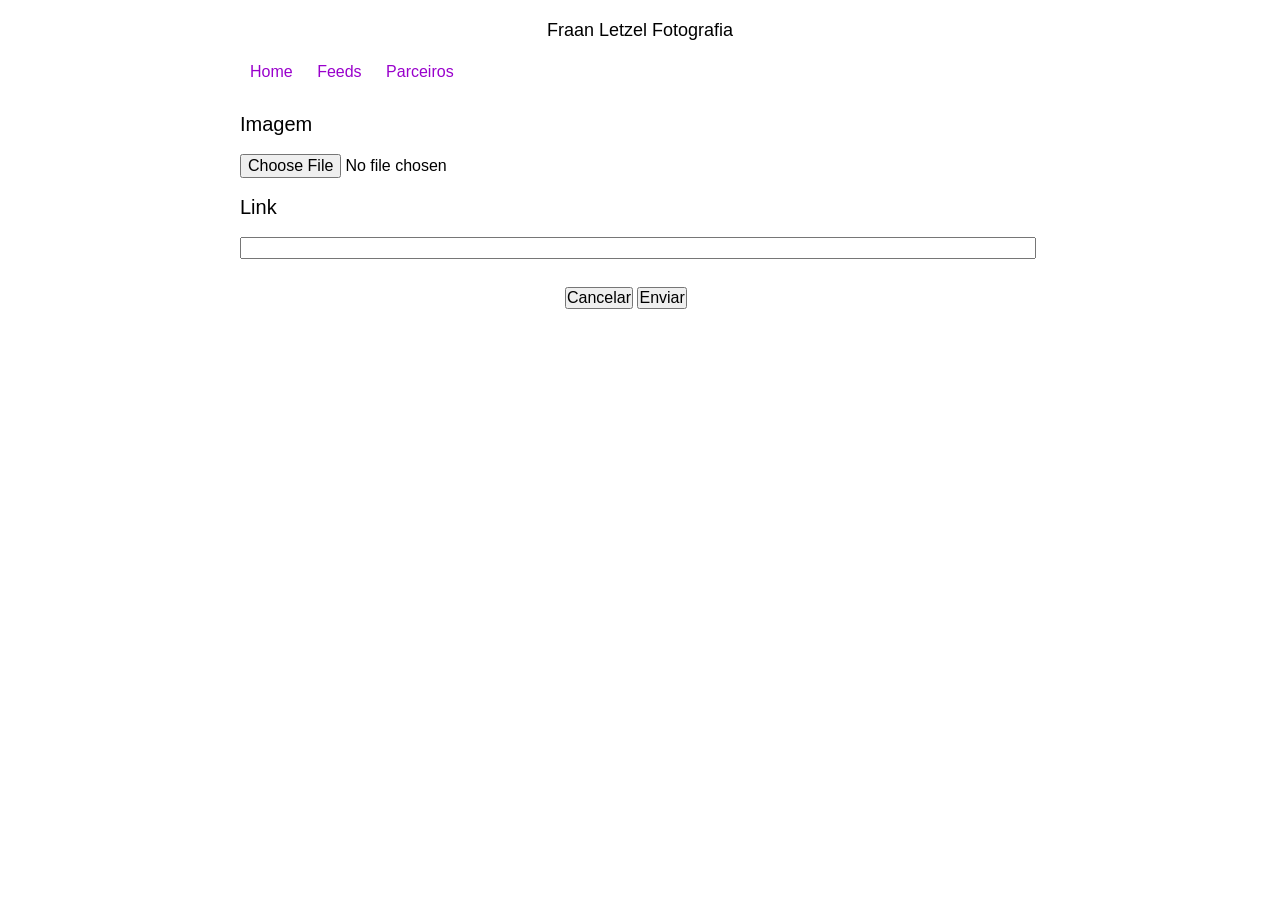
<file: Sistema/Views/cadastroLink.html>
<!DOCTYPE html>
<html>
	<head>
		<meta charset="utf-8"/>
		<title>Fraan Letzel Fotografia - Painel de Controle</title>
		<link rel="stylesheet" type="text/css" href="common/styles/reset.css">
		<link rel="stylesheet" type="text/css" href="common/styles/site.css">
		<link rel="stylesheet" type="text/css" href="common/styles/painel.css">
		<link rel="stylesheet" type="text/css" href="common/styles/cadastroLink.css">
	</head>
	<body>
		<div id="geral">
			<header>
				<h1>Fraan Letzel Fotografia</h1>
				<nav>
					<ul>
						<li>
							<a href="painel.html">Home</a>
						</li>
						<!--<li>
							<a href="cadastroPost.html?acao=1">Nova postagem</a>
						</li>
						<li>
							<a href="cadastroPost.html?acao=2">Editar Postagem</a>
						</li>
						<li>
							<a href="#">Postagens Inativas</a>
						</li>-->
						<li>
							<a href="links.php?idTipoImagem=2">Feeds</a>
						</li>
						<li>
							<a href="links.php?idTipoImagem=3">Parceiros</a>
						</li>
					</ul>
				</nav>
			</header>
			<main id="main">
				<form action="../Application/Dispatch.php" method="POST" enctype="multipart/form-data">
					<label for="">Imagem</label><br /><br />
					<input type="file" accept="image/*" name="imgLink" id="imgLink"/><!--<br /><br/>
					<img id="imgFeed" src=""><br /><br/>-->
					<label for="">Link</label><br /><br/>
					<input type="text" name="txtLink" id="txtLink"/><br /><br/>
					<div id="buttons">
						<input type="button" name="btnCancel" value="Cancelar"/>
						<input type="submit" name="btnSubmit" value="Enviar"/>
					</div>
					<input type="hidden" name="controller" value="Imagem">
					<input type="hidden" name="method" id="method" value="createLink">
					<input type="hidden" name="typeLink" id="typeLink" value="0">
				</form>
			</main>
		</div>
		<script type="text/javascript" src="common/scripts/jquery-2.0.2.min.js"></script>
		<script type="text/javascript" src="common/scripts/core.js"></script>
		<script type="text/javascript" src="common/scripts/cadastroLink.js"></script>
	</body>
</html>
</file>
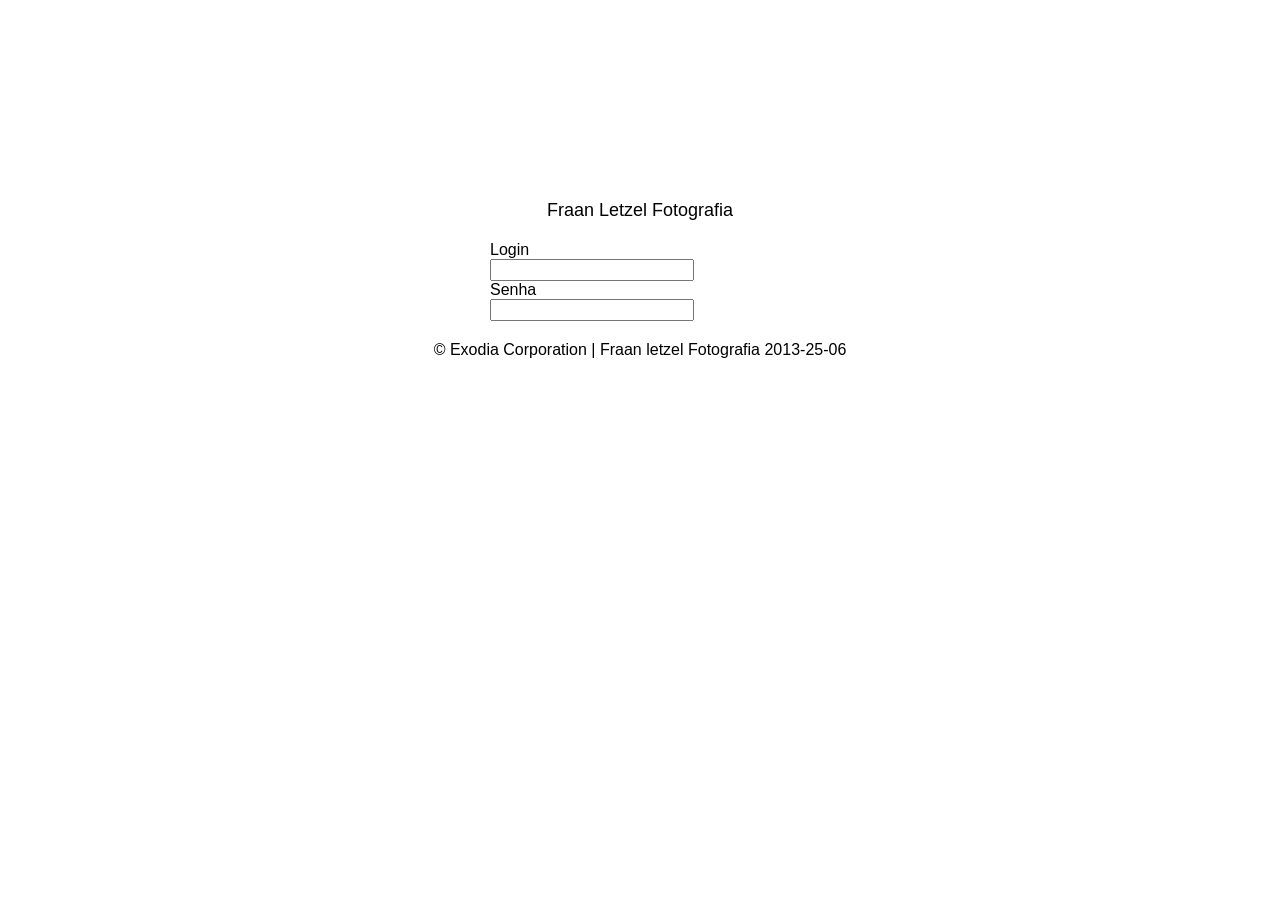
<file: Sistema/Views/login.html>
<!DOCTYPE html>
<html>
	<head>
		<meta charset="utf-8"/>
		<title>Fran Letzel Fotografia</title>
		<link rel="stylesheet" type="text/css" href="common/styles/reset.css">
		<link rel="stylesheet" type="text/css" href="common/styles/site.css">
		<link rel="stylesheet" type="text/css" href="common/styles/login.css">
	</head>
	<body>
	<div id="geral">
		<header>
			<h1>Fraan Letzel Fotografia</h1>
		</header>
		<main id="main">
			<section id="form">
				<form action="../Application/Dispatch.php" method="POST">
					<label for="txtTitulo">Login</label> <br/>
					<input type="text" name="txtLogin" id="txtLogin"/> <br />
					<label for="txtTitulo">Senha</label> <br/>
					<input type="password" name="txtSenha" id="txtSenha"/>
					<input type="hidden" name="controller" value="Postagem">
					<input type="hidden" name="method" id="method" value="create">
				</form>
			</section>		
		</main>
		<footer>
			&copy; Exodia Corporation
				| Fraan letzel Fotografia
					<time pubdate="pubdate">2013-25-06</time>
						
			<!--<div id="login">
				<a href="login.html">Login</a>
			</div>-->
		</footer>
	</div>
	</body>
</html>
</file>
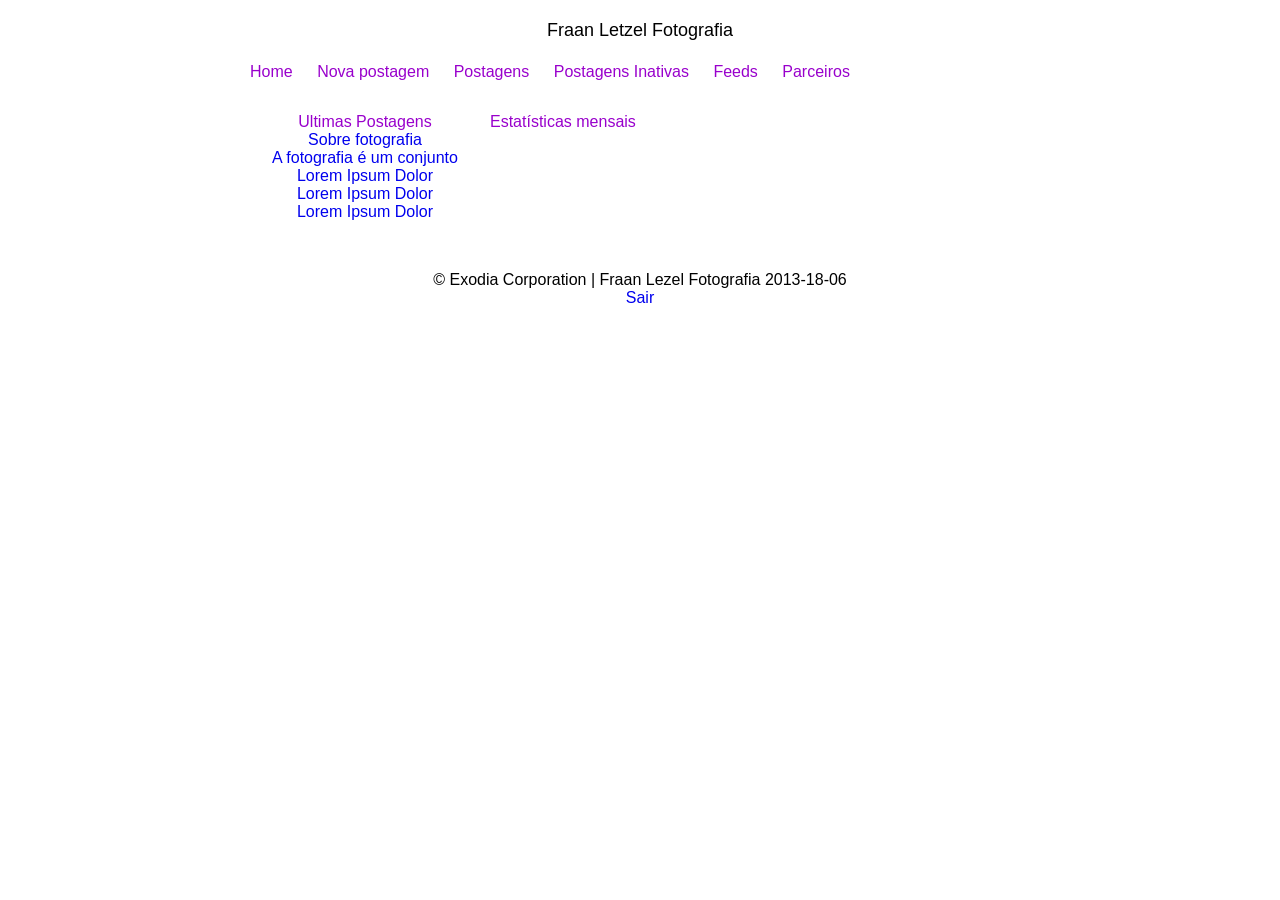
<file: Sistema/Views/painel.html>
<!DOCTYPE html>
<html>
	<head>
		<meta charset="utf-8"/>
		<title>Fraan Letzel Fotografia - Painel de Controle</title>
		<link rel="stylesheet" type="text/css" href="common/styles/reset.css">
		<link rel="stylesheet" type="text/css" href="common/styles/site.css">
		<link rel="stylesheet" type="text/css" href="common/styles/painel.css">
	</head>
	<body>
		<div id="geral">
			<header>
				<h1>Fraan Letzel Fotografia</h1>
				<nav>
					<ul>
						<li>
							<a href="painel.html">Home</a>
						</li>
						<li>
							<a href="cadastroPost.html?acao=1">Nova postagem</a>
						</li>

						<li>
							<a href="postagens.php?busca=&isAtivo=1">Postagens</a>
							<!-- cadastroPost.html?acao=2 -->
						</li>

						<li>
							<a href="postagens.php?busca=&isAtivo=0">Postagens Inativas</a>
						</li>

						<li>
							<a href="links.php?idTipoImagem=2">Feeds</a>
						</li>

						<li>
							<a href="links.php?idTipoImagem=3">Parceiros</a>
						</li>

						<!--<li>
							<a href="#">Feeds</a>
						</li>-->
					</ul>
				</nav>
			</header>
			<main id="main">
				<section id="topSection">
					<div id="ultimasPostagens">
						<h2>Ultimas Postagens</h2>
						<ul>
							<li>
								<a href="#">Sobre fotografia</a><br>
							</li>
							<li>
								<a href="#">A fotografia é um conjunto</a>
							</li>
							<li>
								<a href="#">Lorem Ipsum Dolor</a>
							</li>
							<li>
								<a href="#">Lorem Ipsum Dolor</a>
							</li>
							<li>
								<a href="#">Lorem Ipsum Dolor</a>
							</li>	
						</ul>
					</div>
					<!--<div id="novaPostagem">
						<h2>Nova Postagem</h2>
						<div><a href="#">Nova postagem +</a><br></div>
					</div>
					<div id="ultimosComentarios">
						<h2>Últimos Comentários</h2>
						<p>Enviado por</p> <p id="Nome">Fulano</p>
						<p id="comentario">Lorem Ipsum Dolor HU3</p>
						<div>
							<input type="button" name="btnPrevious" value="Anterior"/>
							<input type="button" name="btnNext" value="Próximo"/>
						</div>
					</div>-->
				</section>
				<section id="bottomSection">
					<div id="estatisticas">
						<h2>Estatísticas mensais</h2>
						<!--<img src="common\images\grafico.jpg">-->
					</div>
					<!--<div id="postagemRapida">
						<h2>Postagem Rápida</h2>
						<br/>
						<textarea name="post" rows="10" cols="40"></textarea>
						<img id="btnEnviar" alt="Enviar" src="common\images\seta.gif">
					</div>-->
				</section>
			</main>
			<footer>
				&copy; Exodia Corporation
				| Fraan Lezel Fotografia
				<time pubdate="pubdate">2013-18-06</time>

				<div id="login">
						<a href="login.html">Sair</a>
				</div>
			</footer>
		</div>
		<script type="text/javascript" src="common/scripts/jquery-2.0.2.min.js"></script>
		<script type="text/javascript" src="common/scripts/core.js"></script>
	</body>
</html>
</file>
<file: Sistema/Views/common/styles/site.css>
*{font-family: "Trebuchet MS", Tahoma, Arial, Helvetica, sans-serif;text-decoration: none;list-style: none;}
h1 {font-family: "Trebuchet MS", Tahoma, Arial, Helvetica, sans-serif;font-size: 18px;text-align: center;}
h2 {font-family: "Trebuchet MS", Tahoma, Arial, Helvetica, sans-serif;color: #9900CC;text-align: center;}
article{padding: 15px;}
article p,a{font-family: "Trebuchet MS", Tahoma, Arial, Helvetica, sans-serif;}
article a{color: #9900CC;}
#miniImagens img{max-width: 100px;max-height: 150px;}
footer{text-align: center;font-family: "Trebuchet MS", Tahoma, Arial, Helvetica, sans-serif;}
h3{text-align: center;color: #9900CC;}
p{text-align: justify;font-family: "Trebuchet MS", Tahoma, Arial, Helvetica, sans-serif;}
nav ul{padding: 0px;margin: 0px;}
nav ul li{display: inline;}
nav ul li a{/*Posicionamento dos itens do menu*/padding: 2px 10px;display: inline-block;/*Estilo dos itens*/font-family: "Trebuchet MS", Tahoma, Arial, Helvetica, sans-serif;color: #9900CC;text-align: right;}
aside section nav ul li a img{padding: 5px;}
#btnBusca{background: url(../images/lupa.png);background-repeat: no-repeat;cursor: pointer;width: 20px;height: 18px;border: 1px solid #FFF;}
#txtBusca{width:200px;height: 25px;border: 1px solid #9900CC;border-radius: 3px;color:#9900CC;font-size: 12px;padding-left: 5px;}
 
/*Posicionamento do site e de seus elementos*/
#main{width: 600px;float: left;}
#geral{width: 800px;margin: 20px auto 0 auto;}
aside{float: right;}
#parceiros img,#feeds img{height: 50px;width: 150px;}
article ul{padding: 0px;margin: 0px;}
#miniImagens li{display: inline;}
#resultado li {display: block;}
#miniImagens li img{padding: 2px 2px;display: inline-block;}
footer{clear: both;}
header nav{margin-bottom:10px;}
header nav,#main,aside{margin-top: 20px;}
header nav div{float: right;}
article h2{margin-bottom: 20px;}
article #miniImagens{margin-top: 20px;}
article #taglist{margin: 15px 0 15px 0;}
article>a{margin-top: 50px;}
footer{padding-top: 20px;}

 
/*Hovers*/
article:hover{background-color: #EEE;border-radius: 15px;}
header nav ul li a:hover{background-color: #EEE;border-radius: 5px;}
aside section nav ul li a img:hover{background-color: #EEE;border-radius: 5px;}

@media (max-width: 820px){
	#geral{width: auto;}
	#main{margin-top: 35px;}
	#main,aside{width: auto;float:none;}
	aside #feeds{float:left;}
	aside #parceiros{float: right;}
	article #miniImagens{width: 330px;margin: 0 auto;}
}

@media(max-width: 390px){
	aside #parceiros{float: left;}
	header nav{width: auto;background-color: #EEE;border-radius: 1.5em;}
	header nav ul li{display: block;border-radius: 1.5em;}
	header nav ul li a{display: block;width: auto;text-align: center;padding: 1em;}
	header nav ul li a:hover{background-color: #FFF;}
	header nav div{float: none;padding: 1em;margin-left: auto;margin-right: auto;}
	#busca{width: 235px;margin: auto;}
	#btnBusca{border: 1px solid #EEE;}
	article #miniImagens{width: auto;margin: 0};
}

@media(max-width: 285px){
	#busca{width: 145px;margin:auto;}
	#txtBusca{width: auto;}
}
</file>
<file: Sistema/Views/common/styles/painel.css>
#main{width: 800px;}
#main section div{float: left;margin-bottom: 30px;}
#topSection div{width: 250px;}
#topSection div *{text-align: center;}
#topSection div div{margin: 0 auto 0 auto;}
#btnEnviar{width: 28px;height: 28px;}
#btnBuscaPost{background: url(../images/lupa.png);background-repeat: no-repeat;cursor: pointer;width: 20px;height: 18px;border: 1px solid #FFF;}
#tabelaResultado{border-collapse: collapse;padding:0px 0px 0px 0px;margin:0px auto 0px auto;}
#tabelaResultado td,th{padding:10px;border-spacing:0px 0px;}
.selectImages{height:50px;width:150px;}
.excluirLink{background: url(../images/red-x.png);background-repeat: no-repeat;cursor: pointer;width: 20px;height: 18px;border: 1px solid #FFF;}
#btnNovoLink{border:none;background-color: #FFF;color:#9900CC;cursor: pointer;}
</file>
<file: Sistema/Views/common/styles/cadastroLink.css>
*{font-family:"Trebuchet MS", Tahoma, Arial, Helvetica, sans-serif;}
label{font-size: 20px;}
input[type="text"]{width: 99%;}
#buttons{width: 150px;margin: 10px auto 0 auto!important;float: none!important;}
</file>
<file: Sistema/Views/common/styles/login.css>
#form{
	margin:0 auto 0 auto;
	width: 100px;
}
#geral{
	margin-top: 200px!important;
}
</file>
